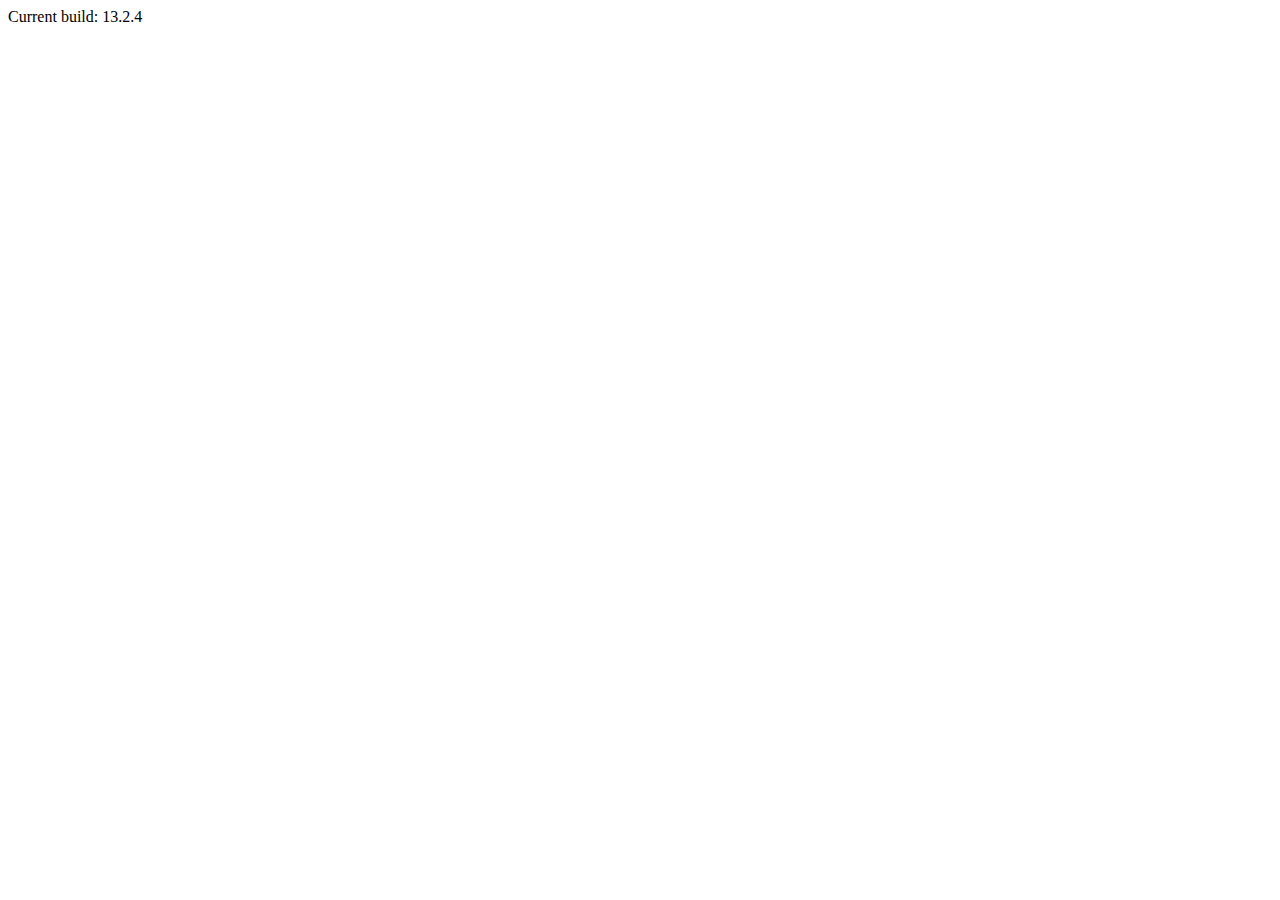
<file: src/index.html>
<!doctype html>
<html lang="en">
<head>
  <meta charset="utf-8">
  <title>Sorting overview</title>
  <base href="/">
  <meta name="viewport" content="width=device-width, initial-scale=1">
  <link rel="preconnect" href="https://fonts.gstatic.com">
  <link href="https://fonts.googleapis.com/css2?family=Roboto:wght@300;400;500&display=swap" rel="stylesheet">
  <link href="https://fonts.googleapis.com/icon?family=Material+Icons" rel="stylesheet">
</head>
<body class="mat-typography mat-app-background">
  <sort-overview-example></sort-overview-example>
  <span class="version-info">Current build: 13.2.4</span>
</body>
</html>
</file>
